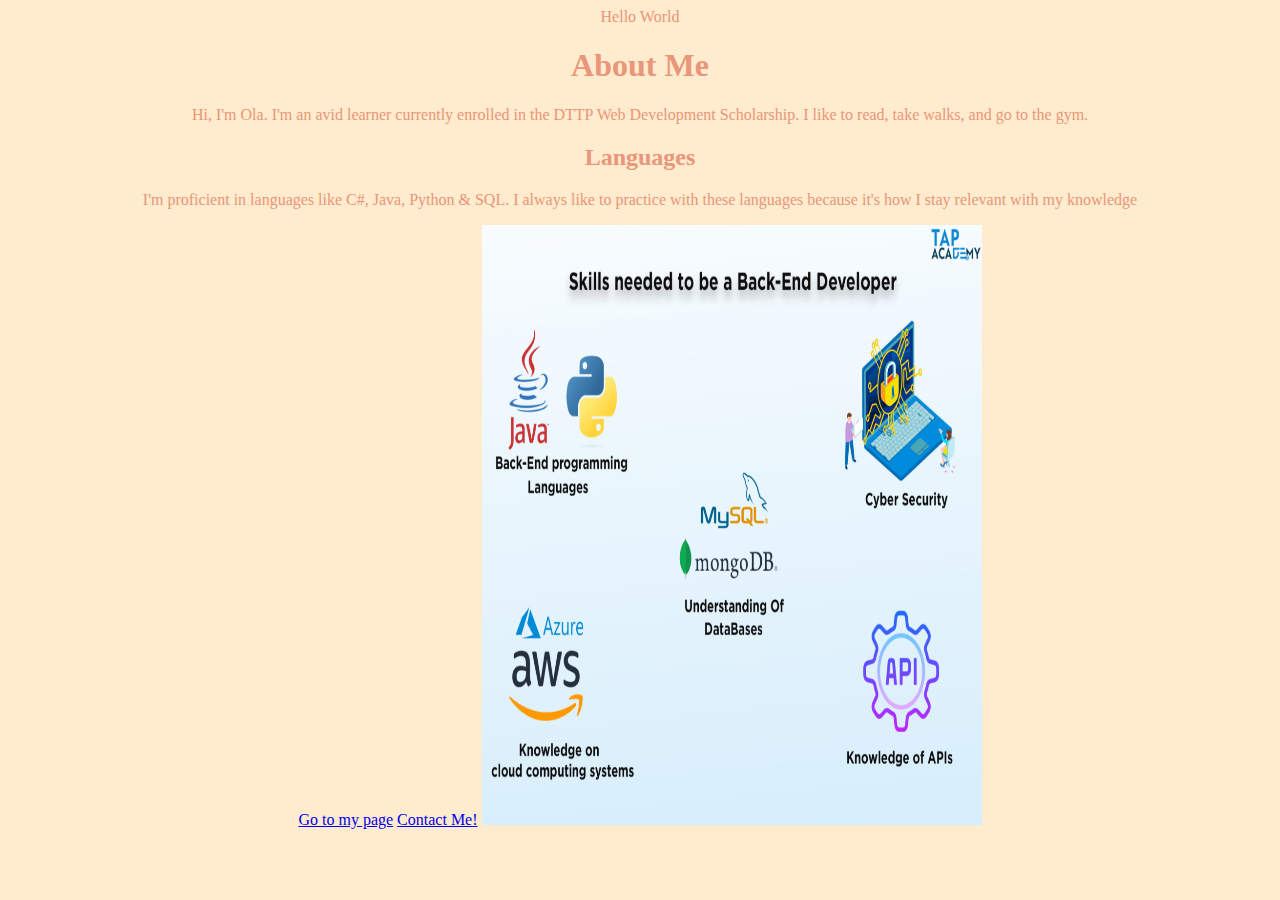
<file: index.html>
<!DOCTYPE html>
<html lang="en" style="color:darksalmon;text-align:center;background-color: blanchedalmond;">
    <head>
        <meta charset="utf-8">
        <meta name="viewport" content="width=device-width, initial-scale=1.0">
        <title>Ola's Biography</title>
    </head>Hello World</p>
    <body>
        <h1>About Me</h1>
        <p>Hi, I'm Ola. I'm an avid learner currently enrolled in the DTTP Web Development Scholarship. I like to read, take walks, and go to the gym.</p>

        <h2>Languages</h2>
        <p>I'm proficient in languages like C#, Java, Python & SQL. I always like to practice with these languages because it's how I stay relevant with my knowledge</p>
        <a href="html-bio-with-css.html">Go to my page</a>
        <a href="formpage.html">Contact Me!</a>
        <img src="back-end-developer-skills-required.png" alt="Backend Development" width="500" height="600">
    </body>
    
</html>
</file>
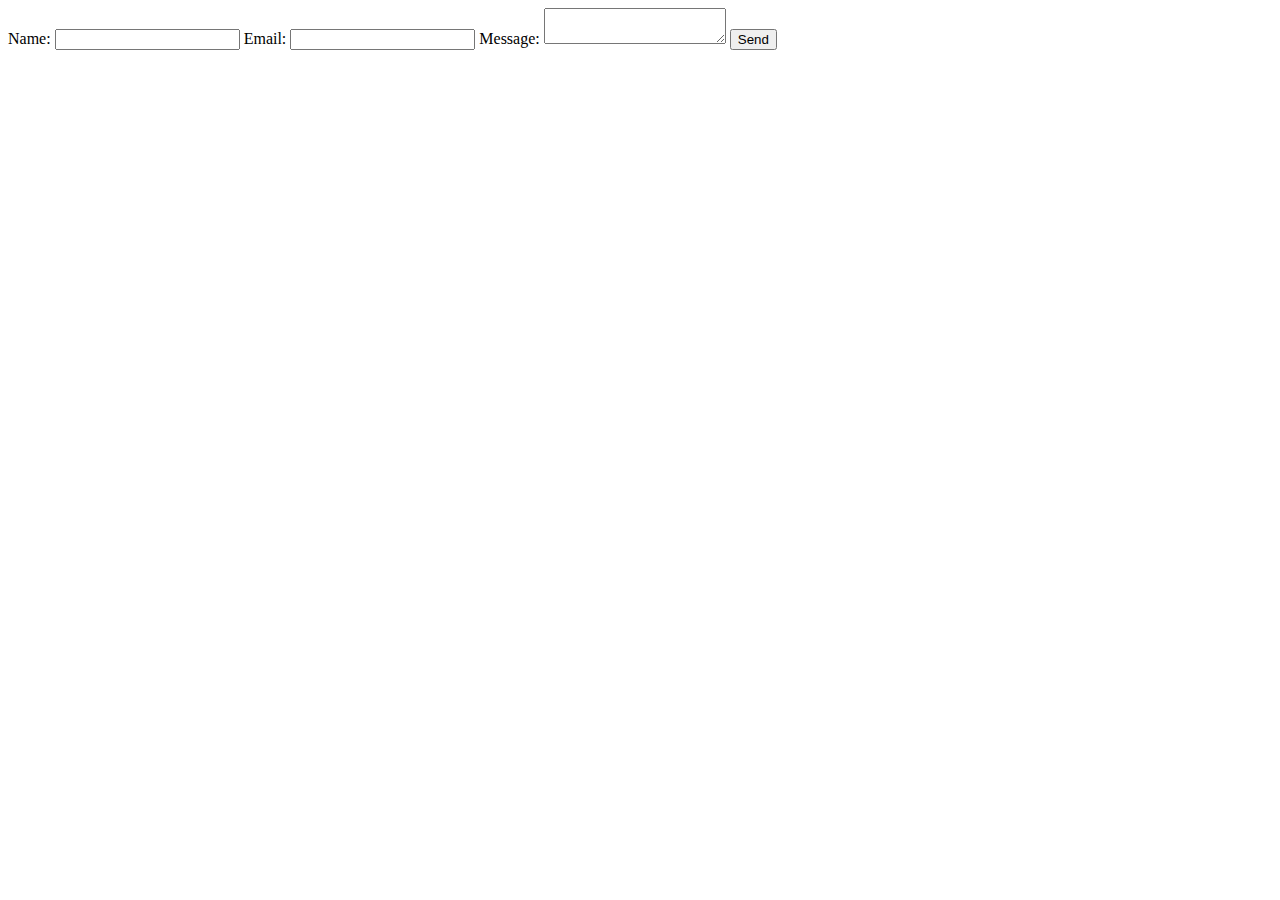
<file: formpage.html>
<!DOCTYPE html>
<html>
<head>
    <title>Contact Us Form</title>
</head>
<body>
    <form action="https://api.web3forms.com/submit" method="POST">

        <input type="hidden" name="apikey" value="a7d06f1e-2d69-466d-b3f7-393a02d1cc4e">

          <!-- Optional: Subject an be prefilled using type="hidden"
       or type="text" for normal user submitted input -->
  <input type="hidden" name="subject" value="New Submission from Web3Forms">

  <!-- Optional: From Name you want to see in the email
       Default is "Notifications". you can overwrite here -->
  <input type="hidden" name="from_name" value="Your Website Name">


  <!-- Required: If submitting form without Javascript.
       Default web3forms output is in JSON format. -->
  <!-- Not Required: If javascript, use "window.location.hash" instead -->
  <input type="hidden" name="redirect" value="https://web3forms.com/success">

  <!-- Optional: But Recommended: To Prevent SPAM Submission.
       Make sure its hidden by default -->
  <input type="checkbox" name="botcheck" class="hidden" style="display: none;">

  <!-- Google reCaptcha v3: To Prevent SPAM Submission.
       This feature available to PRO & Starter Plan users only -->
  <input type="hidden" name="recaptcha_response" id="recaptchaResponse">


        <label for="name">Name:</label>
        <input type="text" id="name" name="name">

        <label for="email">Email:</label>
        <input type="email" id="email" name="email">

        <label for="message">Message:</label>
        <textarea id="message" name="message"></textarea>

        <input type="submit" value="Send">
    </form>
</body>
</html>
</file>
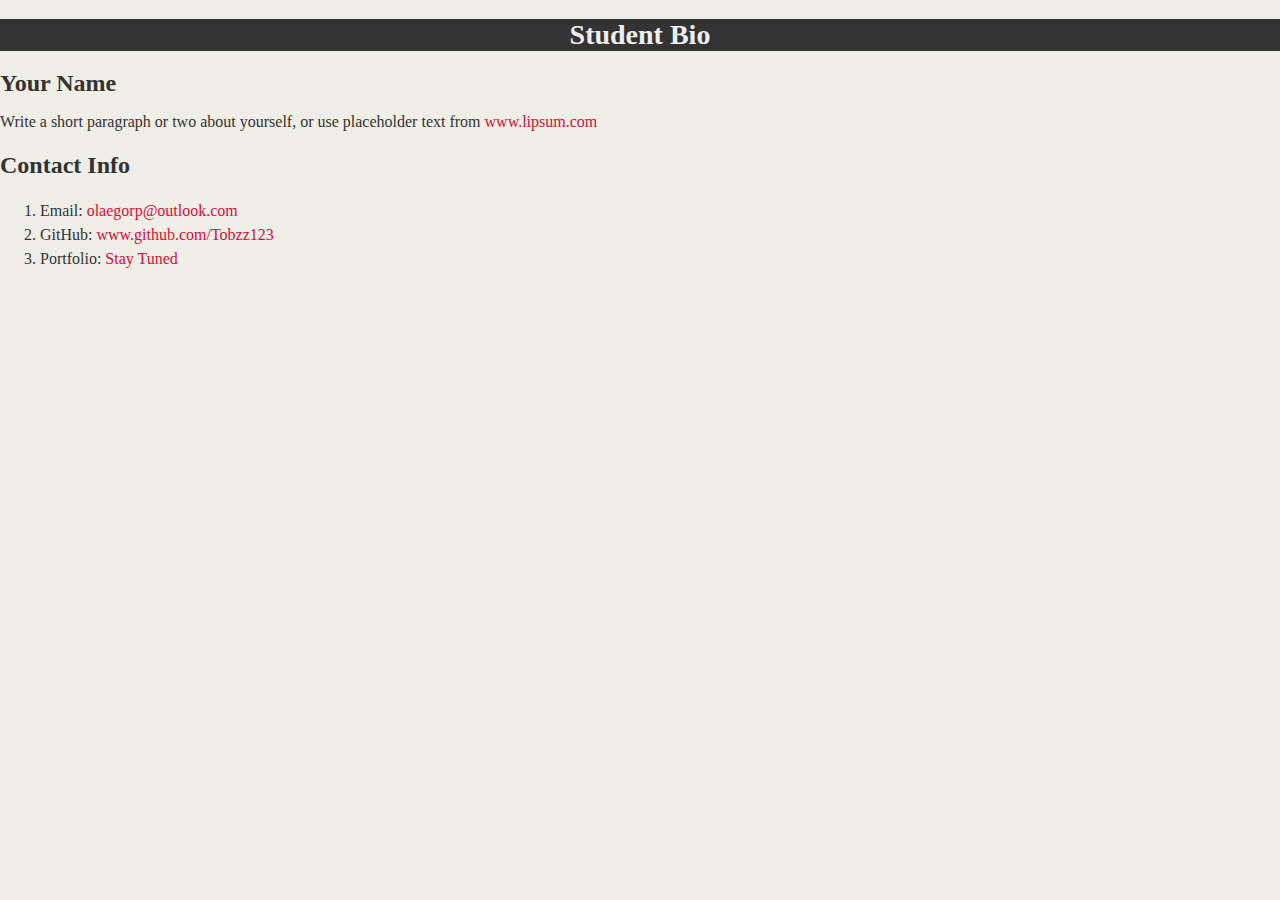
<file: html-bio-with-css.html>
<!DOCTYPE html>
<html lang="en">
    <head>
        <link rel="stylesheet" type="text/css" href="css/style.css">
        <meta charset="utf-8">
        <meta name="viewport" content="width=device-width, initial-scale=1.0">
        <title>Student Bio</title>
        
    </head>
    
    <body>
        <header>
            <h1>Student Bio</h1>
        </header>
        <div class="container">
            
            <h2>Your Name</h2>
            <section id="bio-image">
            </section>
            <section id="main-bio">
                <p>Write a short paragraph or two about yourself, or use placeholder text from <a>www.lipsum.com</a></p>
            </section>
            <section id="contact-info">
                <h2>Contact Info</h2>
                <ol>
                    <li>Email: <a>olaegorp@outlook.com</a></li>
                    <li>GitHub: <a>www.github.com/Tobzz123</a></li>
                    <li>Portfolio: <a>Stay Tuned</a></li>
                </ol>
            </section>
        </div>
    </body>
    
    
    
</html>
</file>
<file: css/style.css>
body {
    margin: 0;
    padding: 0;
    background-color: #efeee7;
    font-family: Georgia, 'Times New Roman', Times, serif;
    color: #333333;
}

.container {
    display:inline;
}

header {
    background-color: #333333;
    text-align: center;
}

h1 {
    color: #eee;
    font-size: 28px;
    height: 100%;
}

h2 {
    font-size: 24px;
    margin: 0 auto;
}

#mainbio, #contact-info, #bio-image {
    float: left;
    display: inline;
}

#bio-image {
    width: 200px;
}

#main-bio {
    width: 70%;
}

#contact-info {
    width: 30%;
    line-height: 1.5;
}

a {
    color: #d21034;
}
</file>
